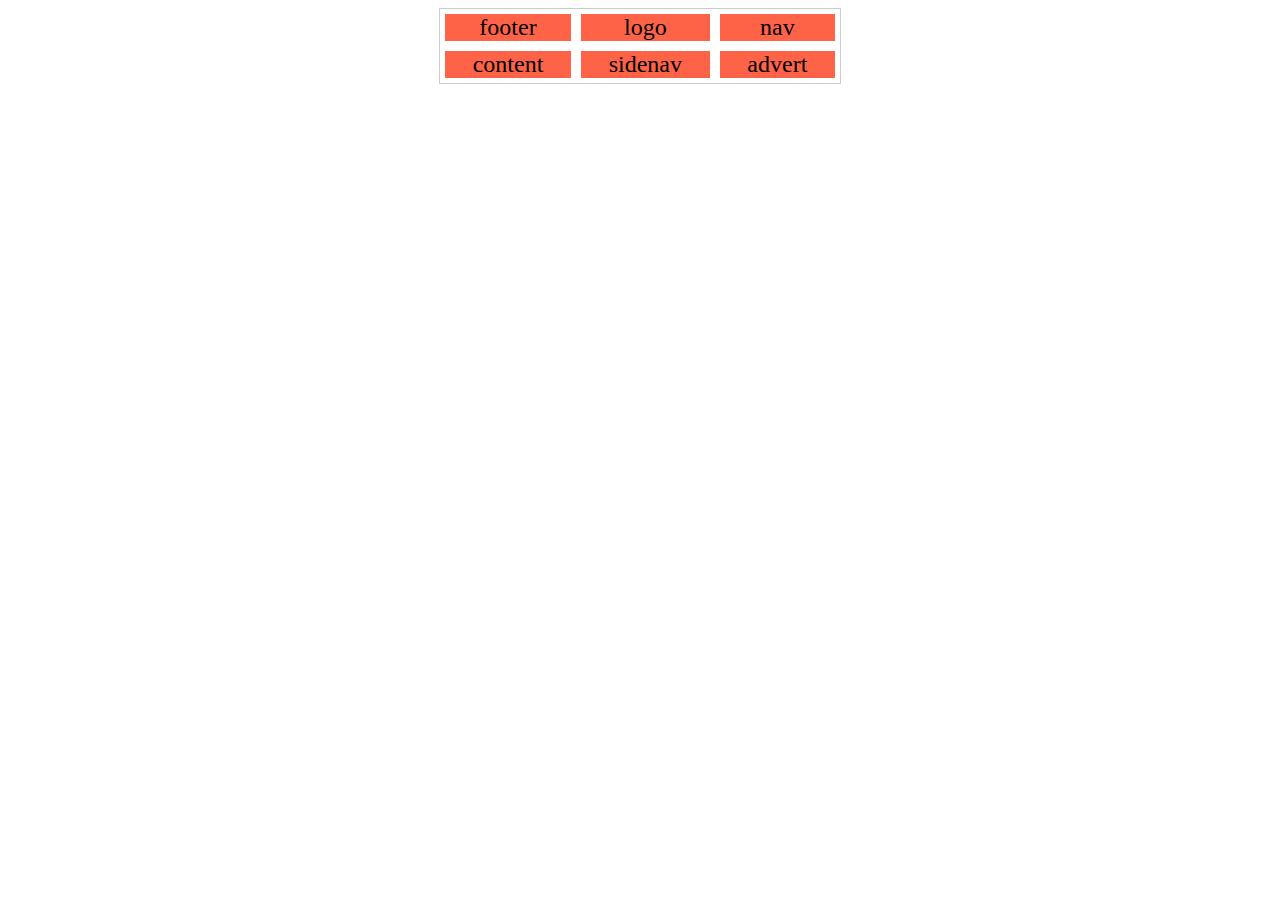
<file: index.html>
<!DOCTYPE html>
<html lang="en">

<head>
    <meta charset="UTF-8">
    <meta http-equiv="X-UA-Compatible" content="IE=edge">
    <meta name="viewport" content="width=
    , initial-scale=1.0">
    <title>Document</title>
    <link rel="stylesheet" type="text/css" href="/CSS/style.css" media="screen" />
</head>

<body>
    <section class="grid grid-template-areas-1">
        <div class="item logo">logo</div>
        <div class="item nav">nav</div>
        <div class="item content">content</div>
        <div class="item sidenav">sidenav</div>
        <div class="item advert">advert</div>
        <div class="item footer">footer</div>
    </section>
</body>

</html>
</file>
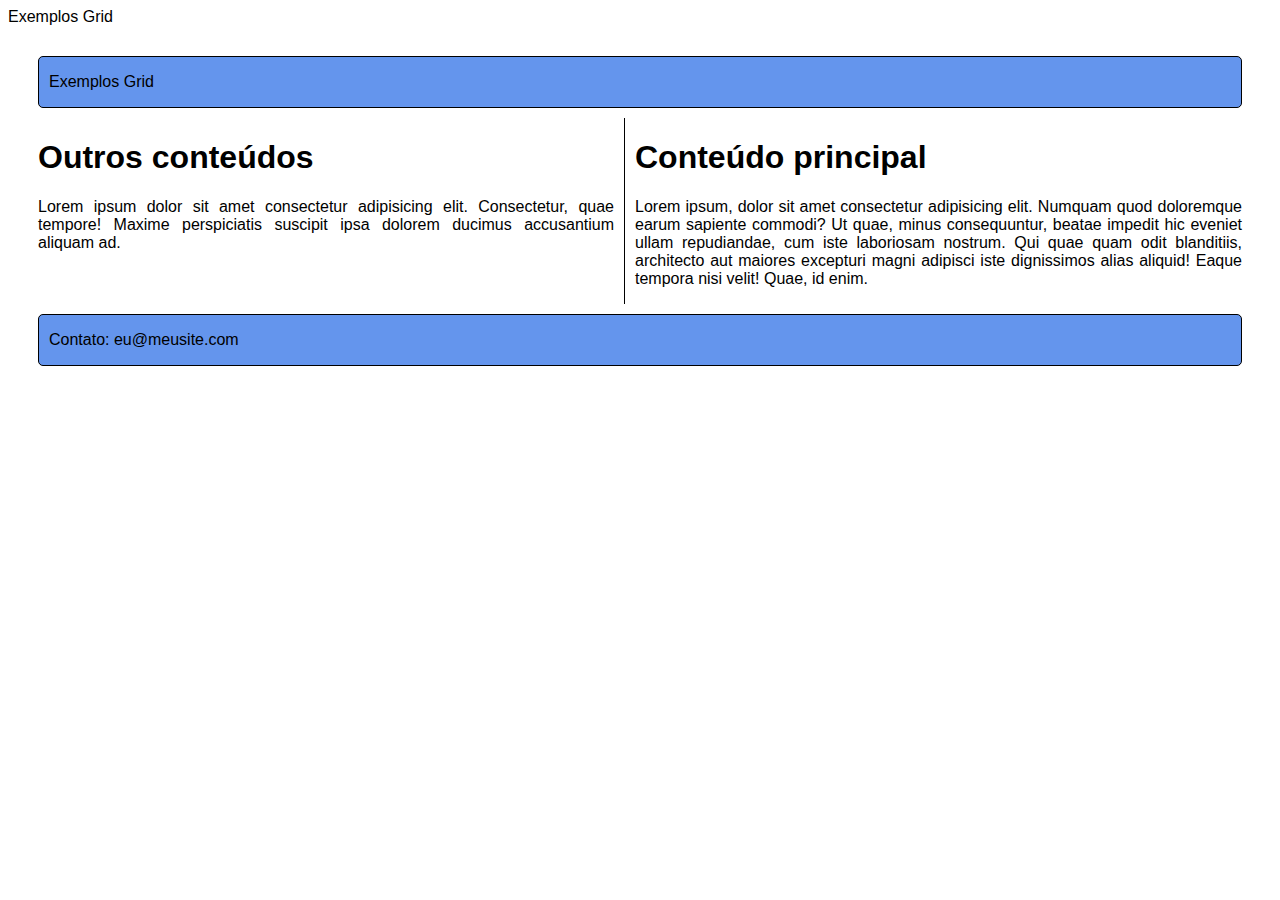
<file: HTML/index2.html>
<!DOCTYPE html>
<html lang="en">

<head>
    <meta charset="UTF-8">
    <meta http-equiv="X-UA-Compatible" content="IE=edge">
    <meta name="viewport" content="width=device-width, initial-scale=1.0">
    <link rel="stylesheet" type="text/css" href="/CSS/style2.css" media="screen" />
    <title>Document</title>
</head>

<body>
    <header class="header">Exemplos Grid</header>
    <div class="container">
        <div class="item-1">
            <p>Exemplos Grid</p>
        </div>
        <div class="item-2">
            <h1>Outros conteúdos</h1>
            <p>Lorem ipsum dolor sit amet consectetur adipisicing elit. Consectetur, quae tempore! Maxime perspiciatis suscipit ipsa dolorem ducimus accusantium aliquam ad.</p>
        </div>
        <div class="item-3">
            <h1>Conteúdo principal</h1>
            <p>Lorem ipsum, dolor sit amet consectetur adipisicing elit. Numquam quod doloremque earum sapiente commodi? Ut quae, minus consequuntur, beatae impedit hic eveniet ullam repudiandae, cum iste laboriosam nostrum. Qui quae quam odit blanditiis, architecto aut maiores excepturi magni adipisci iste dignissimos alias aliquid! Eaque tempora nisi velit! Quae, id enim.</p>
        </div>
        <div class="item-4">
            <p>Contato: eu@meusite.com</p>
        </div>
    </div>

</body>

</html>
</file>
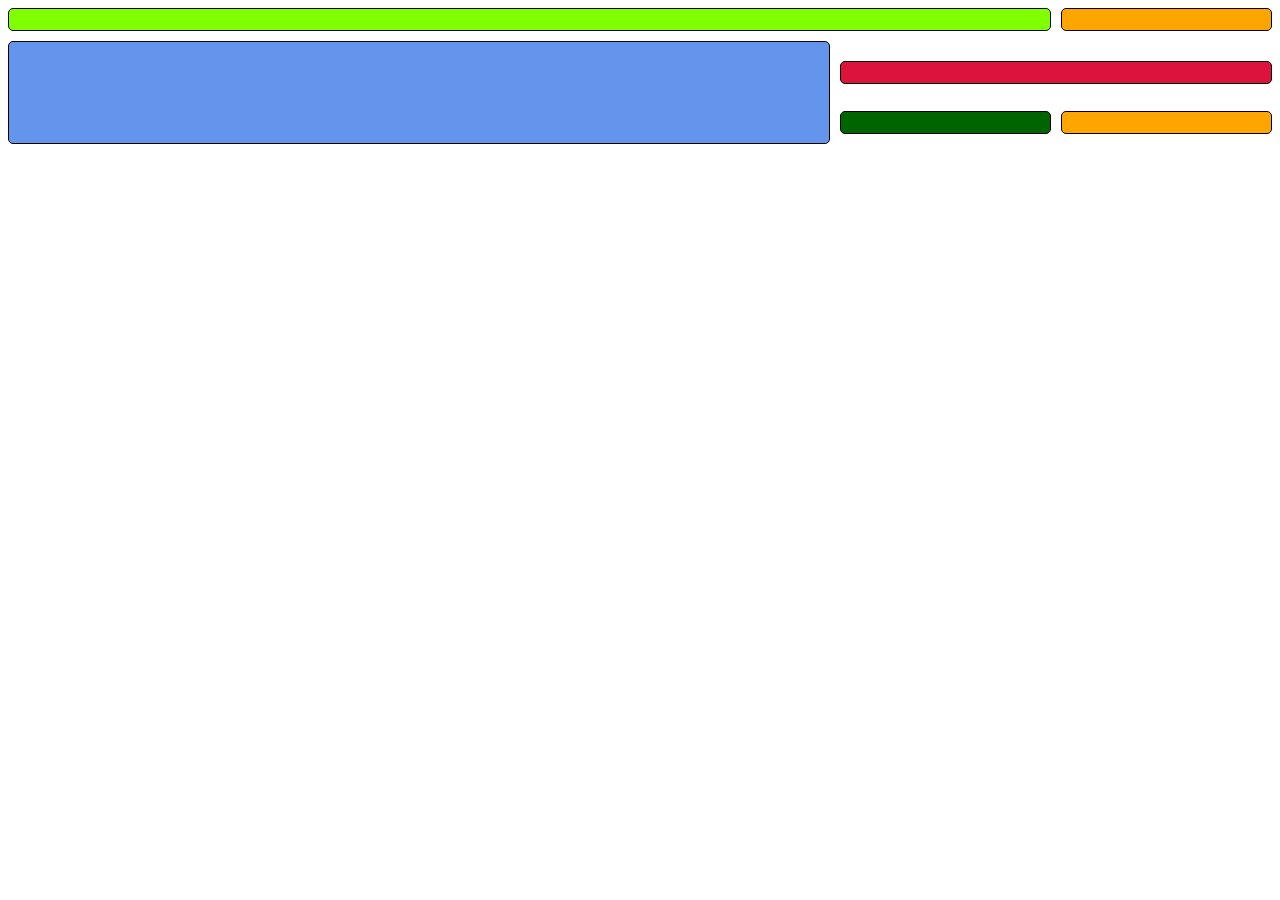
<file: HTML/index3.html>
<!DOCTYPE html>
<html lang="pt-br">
<head>
    <meta charset="UTF-8">
    <meta http-equiv="X-UA-Compatible" content="IE=edge">
    <meta name="viewport" content="width=device-width, initial-scale=1.0">
    <link rel="stylesheet" type="text/css" href="/CSS/style3.css" media="screen" />
    <title>Atividade 2 - v2</title>
</head>
<body>
    <div class="container">
        <div class="itens item-1"></div>
        <div class="itens item-2"></div>
        <div class="itens item-3"></div>
        <div class="itens item-4"></div>
        <div class="itens item-5"></div>
        <div class="itens item-6"></div>
    </div>    
</body>
</html>
</file>
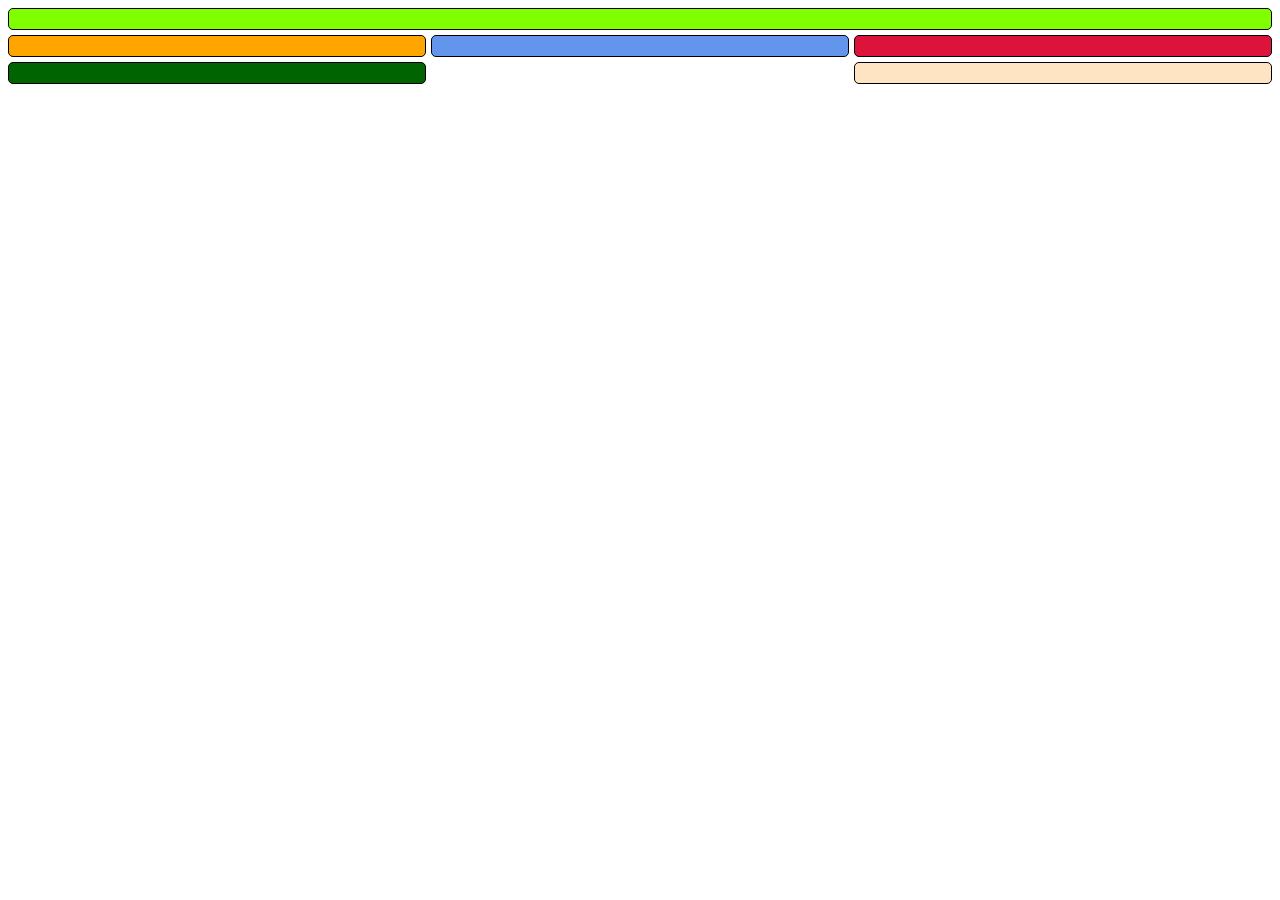
<file: HTML/index4.html>
<!DOCTYPE html>
<html lang="pt-br">
<head>
    <meta charset="UTF-8">
    <meta http-equiv="X-UA-Compatible" content="IE=edge">
    <meta name="viewport" content="width=device-width, initial-scale=1.0">
    <link rel="stylesheet" type="text/css" href="/CSS/style4.css" media="screen" />
    <title>Atividade 4 - v4</title>
</head>
<body>
    <div class="container">
        <div class="itens item-1"></div>
        <div class="itens item-2"></div>
        <div class="itens item-3"></div>
        <div class="itens item-4"></div>
        <div class="itens item-5"></div>
        <div class="itens item-6"></div>
    </div>    
</body>
</html>
</file>
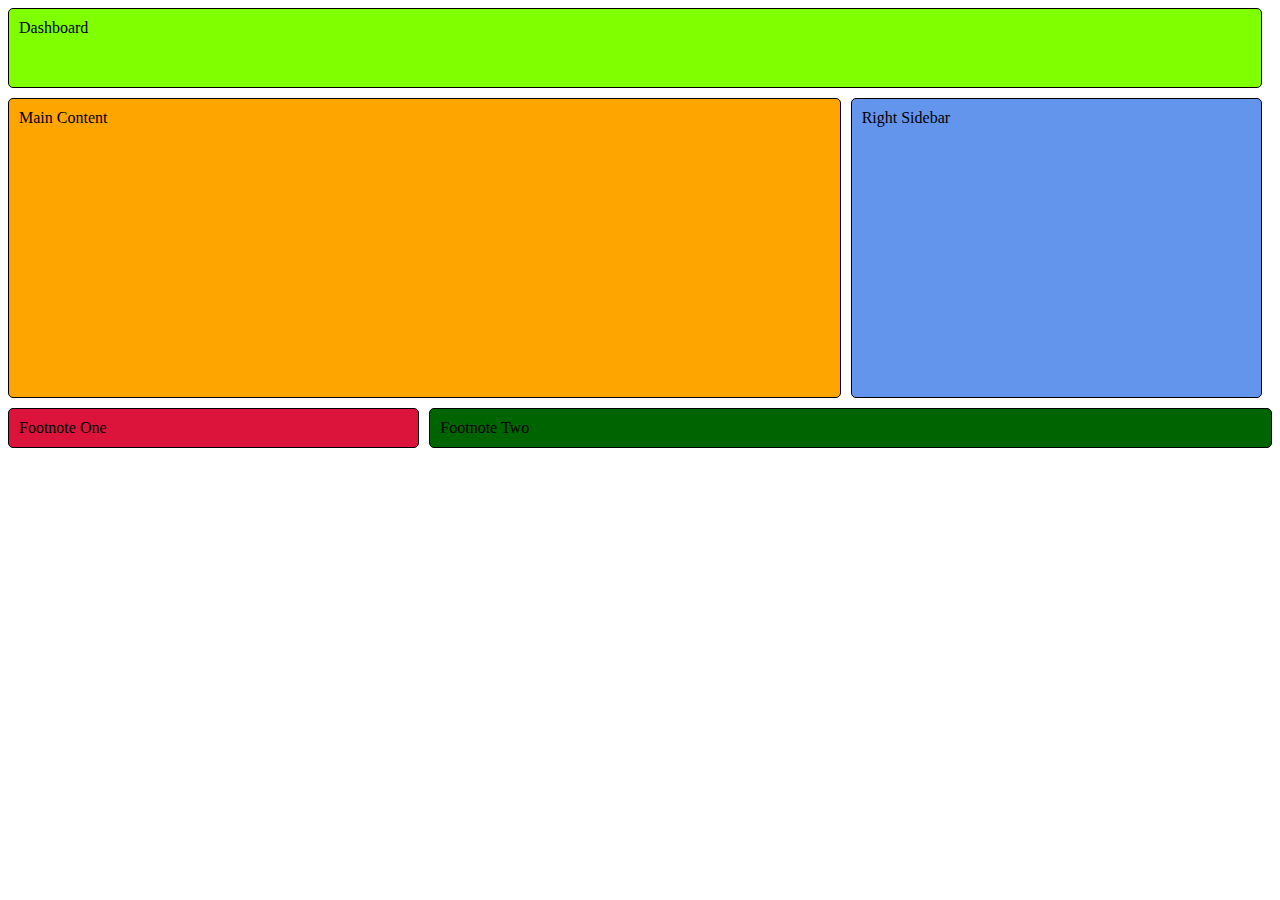
<file: HTML/index5.html>
<!DOCTYPE html>
<html lang="pt-br">
<head>
    <meta charset="UTF-8">
    <meta http-equiv="X-UA-Compatible" content="IE=edge">
    <meta name="viewport" content="width=device-width, initial-scale=1.0">
    <link rel="stylesheet" type="text/css" href="/CSS/style5.css" media="screen" />
    <title>Atividade 4 - v4</title>
</head>
<body>
    <div class="container">
        <div class="itens item-1">Dashboard</div>
        <div class="itens item-2 " id="laranjao">Main Content</div>
        <div class="itens item-3">Right Sidebar</div>
        <div class="itens item-4">Footnote One</div>
        <div class="itens item-5">Footnote Two</div>
    </div>    
</body>
</html>
</file>
<file: CSS/style.css>
.grid {
    display: grid;
    max-width: 400px;
    margin: 0 auto;
    border: 1px solid #ccc;
}
.item {
    margin:5px;
    text-align: center;
    background-color: tomato;
    font-size: 1.5em; 
}
/*Definição das colunas, criamos duas colunas, de acordo cm o nosso máximo de tamanho, com 25% cria quatro colunas com 25%*/
.grid-template-columns {
    grid-template-columns: 100px 100px 100px 100px;
}
/*Fracional, se colocar 2 serão todos do mesmo tamanho proporcional ao outro, se queremos que seja três vezes maior passamos o 3 usando fr*/
.grid-template-columns-3 {
    grid-template-columns: 1fr 1fr 1fr ;
}
.subgrid {
    display: grid;
    grid-template-columns: 1fr 1fr 1fr;
    grid-gap: 20px;
}
.subgrid > div {
    background: rgba(0,0,0,.3);
}
.grid-template-columns-3 {
    grid-template-columns: 1fr 1fr 1fr ;
}
.grid-template-rows-1{
    grid-template-columns: 100px  auto 50px;
    grid-template-rows: 50px 200px 50px;
}
.grid-template-areas-1{
    grid-template-areas: "a b c"  "d e f";
}
.footer{
    grid-area: a;
}
</file>
<file: CSS/style2.css>
*{
    font-family: Arial, Helvetica, sans-serif;
}

.container{
    display: grid;
    grid-template-columns: 1fr 1fr 1fr 1fr;
    grid-template-columns: repeat(2, 1fr);
    gap: 10px;
    margin: 30px;
}

.item-1, .item-4{
    grid-column: 1 / 5;
    background-color: cornflowerblue;
    border: 1px solid black;
    border-radius: 5px;
    padding-left: 10px;
}

.item-2{
    border-right: 1px solid black;
    text-align: justify;
    padding-right: 10px;
}

.item-3{
    grid-column: 2 / 5;
    text-align: justify;
}
</file>
<file: CSS/style3.css>
.container {
    display: grid;
    grid-template-columns: 2fr 1fr 1fr;
    grid-template-rows: 1fr 60px 1fr;
    gap: 10px;
}
.itens{
    padding: 10px;
    border: 1px solid black;
    border-radius: 5px;
}

.item-1{
    background-color:chartreuse;
    grid-column: 1 / 3;
}

.item-2{
    background-color:orange;
}

.item-3{
    width: 800px;
    background-color: cornflowerblue;
    grid-row-start: 2;
    grid-row-end: 5;
}

.item-4{
    margin-top: 20px;
    background-color: crimson;
    height: 1px;
    grid-column: 2 / 4;
}

.item-5{
    background-color:darkgreen;
    height: 1px;
}

.item-6{
    background-color: orange;
}
</file>
<file: CSS/style4.css>
.container {
    display: grid;
    grid-template-columns: 1fr 1fr 1fr;
    gap: 5px;
}
.itens{
    padding: 10px;
    border: 1px solid black;
    border-radius: 5px;
}

.item-1{
    background-color:chartreuse;
    grid-column: 1 / 4;
}

.item-2{
    background-color:orange;
}

.item-3{
    background-color: cornflowerblue;
}

.item-4{
    background-color: crimson;
}

.item-5{
    background-color:darkgreen;
}

.item-6{
    background-color: bisque;
    grid-column: 3;
    grid-row: 3;
}
</file>
<file: CSS/style5.css>
.container {
    display: grid;
    grid-template-columns: 1fr 1fr 1fr;
    grid-template-rows: 2fr 300px 1fr;
    gap: 10px;
}
.itens{
    padding: 10px;
    border: 1px solid black;
    border-radius: 5px;
}

.item-1{
    background-color:chartreuse;
    grid-column: 1 / 4;
}

.item-2{
    background-color:orange;
    grid-column: 1 / 3;
}

.item-3{
    background-color: cornflowerblue;
}

.item-4{
    background-color: crimson;
    grid-column: 1 / 2;
}

.item-5{
    background-color:darkgreen;
    grid-column: 2 / 5;
}

.item-6{
    background-color: bisque;
    grid-column: 3;
    grid-row: 3;
}
</file>
